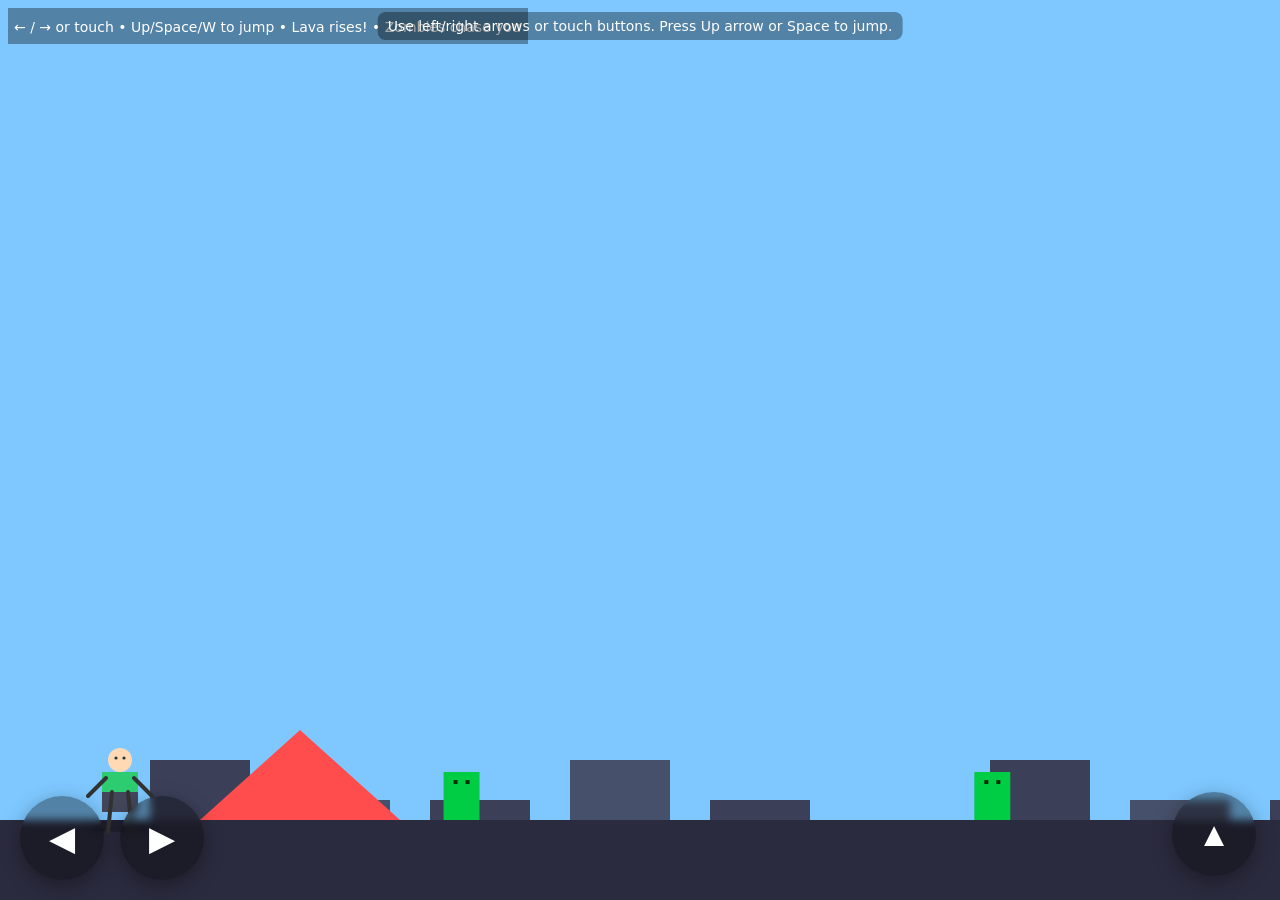
<file: index.html>
<!doctype html>
<html lang="en">
<head>
  <meta charset="utf-8" />
  <meta name="viewport" content="width=device-width,initial-scale=1,viewport-fit=cover" />
  <title>Blazzing - Playable Demo</title>
  <!-- Cache-bust updated to force browsers to fetch newest JS/CSS -->
  <link rel="stylesheet" href="style.css?v=20260816T205900">
</head>
<body>
  <div id="game-wrap">
    <canvas id="game"></canvas>

    <!-- Mobile / touch controls -->
    <div id="touch-controls">
      <button id="leftBtn" class="ctl">◀</button>
      <button id="rightBtn" class="ctl">▶</button>
      <button id="jumpBtn" class="ctl jump">▲</button>
    </div>

    <div id="info">Use left/right arrows or touch buttons. Press Up arrow or Space to jump.</div>
  </div>

  <script src="game.js?v=20260816T205900"></script>
</body>
</html>
</file>
<file: style.css>
/* style.css */
:root{
  --btn-size: 84px;
  --btn-gap: 12px;
  --btn-bg: rgba(0,0,0,0.35);
  --btn-color: #fff;
}
html,body{height:100%;margin:0;background:#1e1e2f;color:#fff;font-family:system-ui,-apple-system,Segoe UI,Roboto,'Helvetica Neue',Arial}
#game-wrap{position:relative;height:100vh;overflow:hidden}
canvas{display:block;width:100%;height:100%;background:linear-gradient(#6ec6ff,#0066cc)}
/* control area spans full width so buttons can be placed freely */
#touch-controls{position:absolute;left:0;right:0;bottom:0;height:240px;pointer-events:none}

/* common button styles */
.ctl{
  width:var(--btn-size);
  height:var(--btn-size);
  border-radius:50%;
  border:none;
  background:var(--btn-bg);
  color:var(--btn-color);
  font-size:34px;
  backdrop-filter:blur(4px);
  display:flex;
  align-items:center;
  justify-content:center;
  touch-action:none;
  pointer-events:auto;
  z-index:100;
}
.ctl:active{transform:scale(0.96);}

/* left & right movement buttons placed close together near the bottom-left area */
#leftBtn{position:absolute;left:20px;bottom:20px}
#rightBtn{position:absolute;left:120px;bottom:20px}

/* jump button moved to the bottom-right where you circled it */
#jumpBtn{position:absolute;right:24px;bottom:24px}

/* make sure nothing overlaps the jump button */
#touch-controls .ctl{box-shadow: 0 6px 20px rgba(0,0,0,0.35)}

#info{position:absolute;left:50%;transform:translateX(-50%);top:12px;background:rgba(0,0,0,0.35);padding:6px 10px;border-radius:8px;font-size:14px}

/* responsive adjustments: tighten spacing on smaller screens while keeping jump at bottom-right */
@media (max-width:700px){
  #leftBtn{left:16px}
  #rightBtn{left:108px}
}
@media (max-width:420px){
  #leftBtn{left:12px}
  #rightBtn{left:100px}
  #touch-controls{height:220px}
}
</file>
